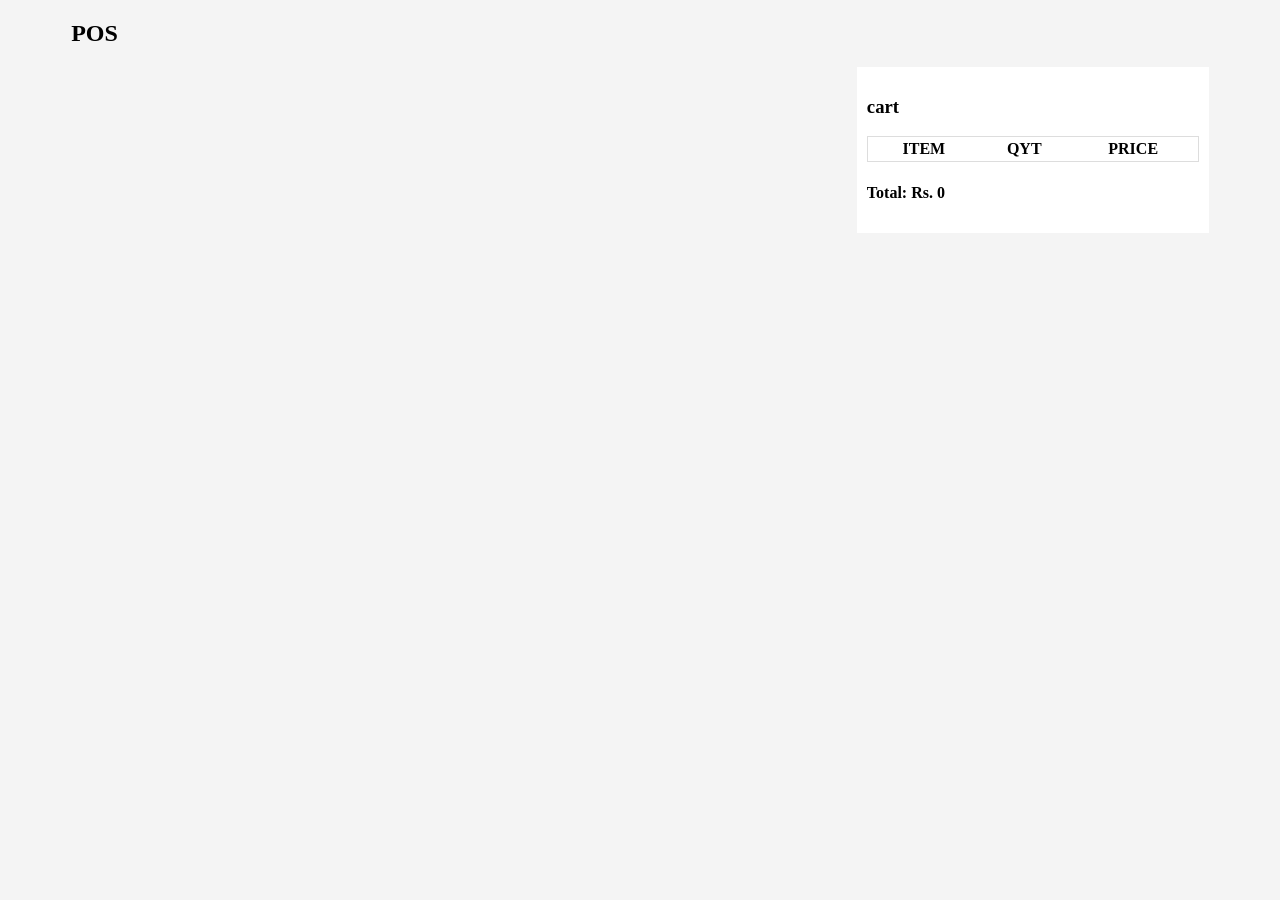
<file: index.html>
<!DOCTYPE html>
<html lang="en">

<head>
    <meta charset="UTF-8">
    <meta name="viewport" content="width=device-width, initial-scale=1.0">
    <title>Document</title>
    <link rel="stylesheet" href="/style.css">
</head>

<body>


    <div class="container">
        <h2>POS</h2>
        <div id="categories" class="categories"></div>
        <div class="main">
            <div id="products" class="products">

            </div>
            <div class="cart">
                <h3>cart</h3>
                <table>
                    <thead>
                        <tr>
                            <th>ITEM</th>
                            <th>QYT</th>
                            <th>PRICE</th>

                        </tr>
                    </thead>
                    <tbody id="cartbody"></tbody>
                </table>
                <h4>Total: Rs. <span id="total">0</span></h4>
            </div>
        </div>
    </div>

    <script src="/app.js"></script>
        </body>
        </html>
</file>
<file: style.css>
body{
    background-color: #f4f4f4;
}
.container{
    width: 90%;
    margin: auto;

}
.container button{
    padding: 9px 12px;
    margin: 5px;
    cursor: pointer;
}
.main{
    display: flex;
}
.products{
    width: 71%;
    display: grid;
    grid-template-columns: repeat(4,1fr);
    gap: 90px;
    
}
.product{
    background-color: #ffff;
    padding: 10px;
    border: 1px solid #ccc;
}
.product img{
    width: 100%;
    height: 120px;
    object-fit: cover;

}
.cart{
    width: 30%;
    background-color: #fff;
    padding: 10px;
}
table{
    width: 100%;
    border: 1px solid #ddd;
}
</file>
